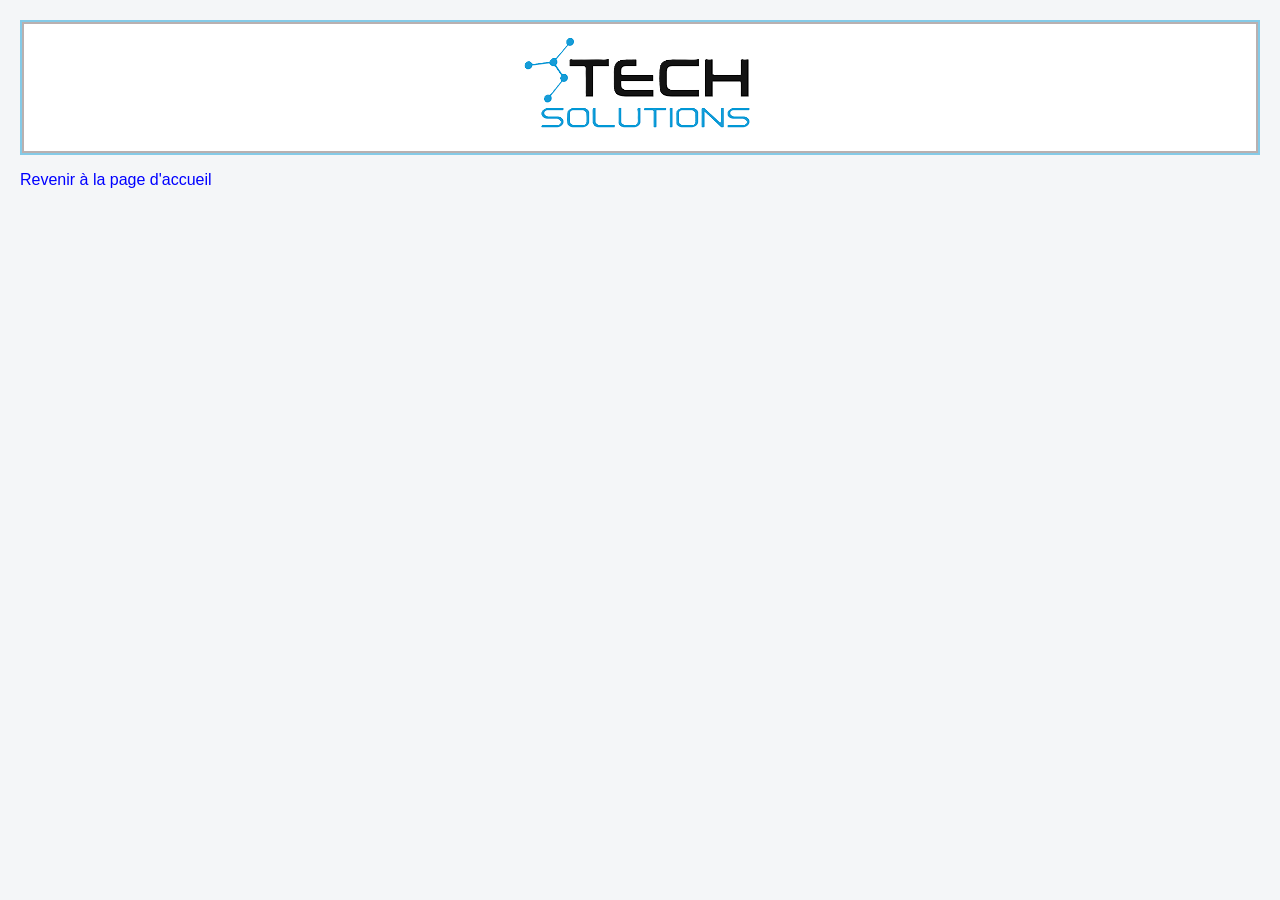
<file: Connexion.html>
<!DOCTYPE html>
<html lang="fr">
    <head>
        <meta charset="UTF-8">
        <title>Connexion</title>
        <link rel="stylesheet" href="CSS/style.css">
    </head>

    <body>
        <table class="tablenav">  
            <tr>
                <td><a href="index.html"><img src="images/TechSolutions.png" alt="TechSolutions"></img></a></td>
            </tr>
        </table>
        <p><a href="index.html">Revenir à la page d'accueil</a></p>

















    </body>
</html>
</file>
<file: CSS/style.css>
h1{
    color: #123c63;
    font-family: Georgia, serif;
}

h2{
    color: #123c63;
    font-family: Georgia, serif;
}

.tablenav{
    list-style: none;
    font-size: 30px; /* Taille du texte (en pixel)*/
    font-family: Arial, Helvetica, sans-serif; /*Police d'écriture*/
    font-weight: 700; /*densité du texte*/
    background-color: #84CAE7;
    width : 100%;
    align-items: center;
}

.tdmenugauche{
    text-align: center;
    border-left: 2px solid white;  
    padding: -15px -15px;
}

.tdmenulogo{
    width: 10%;
    text-align: left;

}

.tdconnexion{
    width: 15%;
    text-align: center;
    border-left: 2px solid white;    
}

a{
    color: blue;
    text-decoration: none;
}  

.lienmenu{
    color: white;
}

body {
    margin: 20px;
    font-family: Arial, sans-serif;
    color: #333333;
    background-color: #f4f6f8;

}

.pied{
    text-align: center;
    border-top: 2px solid orange;
    padding: 10px;
    margin-top: 40px;
}
.slogan {
    color: #e67e22;
    font-style: italic;
}

th{
    border: 2px solid #b9b0b0;
    background-color: #123c63;
    border-collapse: collapse;
    padding: 7px;
    text-align: center;
    color: white;
}

table:not(.tablenav){
    border: 2px solid #b9b0b0;
    background-color: white;
    border-collapse: collapse;
    padding: 7px;
    text-align: center;
}

td:not(.tdconnexion):not(.tddeconnexion):not(.tdmenulogo):not(.tdmenugauche){
    border: 2px solid #b9b0b0;
    background-color: white;
    border-collapse: collapse;
    padding: 7px;
    text-align: center;
}

.erreur{
    color: red;
}

.formulaire{
    background-color: white;
    border: 2px solid #c5ccd3;
    padding-top: 10px 20px;
    max-width: 400px;
    margin-left: 20px;
    
}

.champconnexion{
    width: 300px;
    border: 2px solid #c5ccd3;
    padding: 8px;
    margin-left: 20px;
}

.buttonconnect{
    background-color: #e67e22;
    color: white;
    padding: 10px 20px;
    margin-left: 20px;
    border: none;
}

.bouton-supprimer {
  background-color: #b03a2e;
  padding: 5px 12px;
}

.logodeconnexion{
    width: 20%
}
</file>
